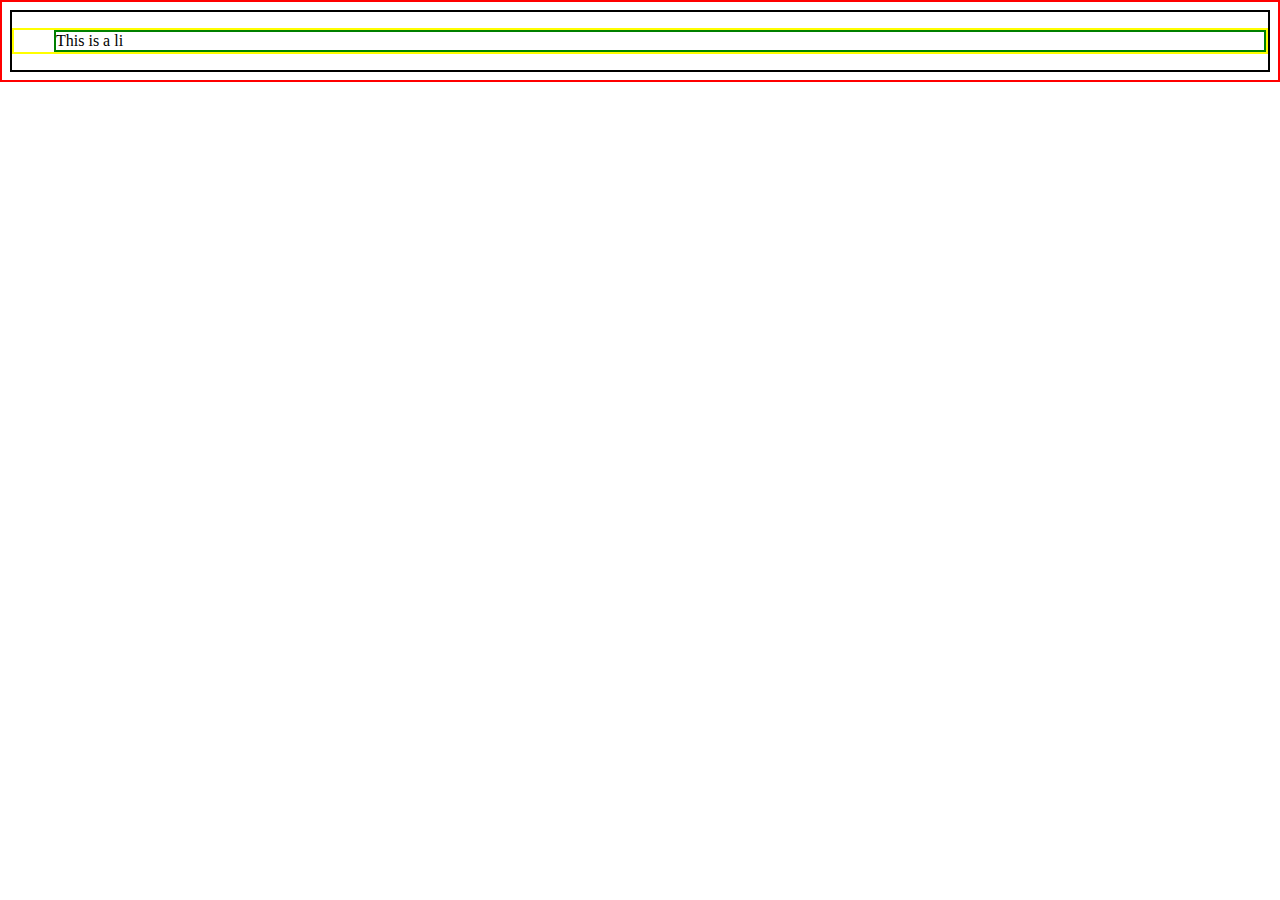
<file: src/pure-layout-marketing/demo.html>
<!DOCTYPE html>
<html>
<head>
<style type="text/css">
  html {
    border: 2px solid red;
  }
  body {
    border: 2px solid black;
    overflow: hidden;
  }
  ul {
    list-style: none;
    border: 2px solid yellow;
  }
  li {
    border: 2px solid green;
  }
</style>
</head>
<body>
<ul>
    <li>This is a li</li>
</ul>
</body>
</html>
</file>
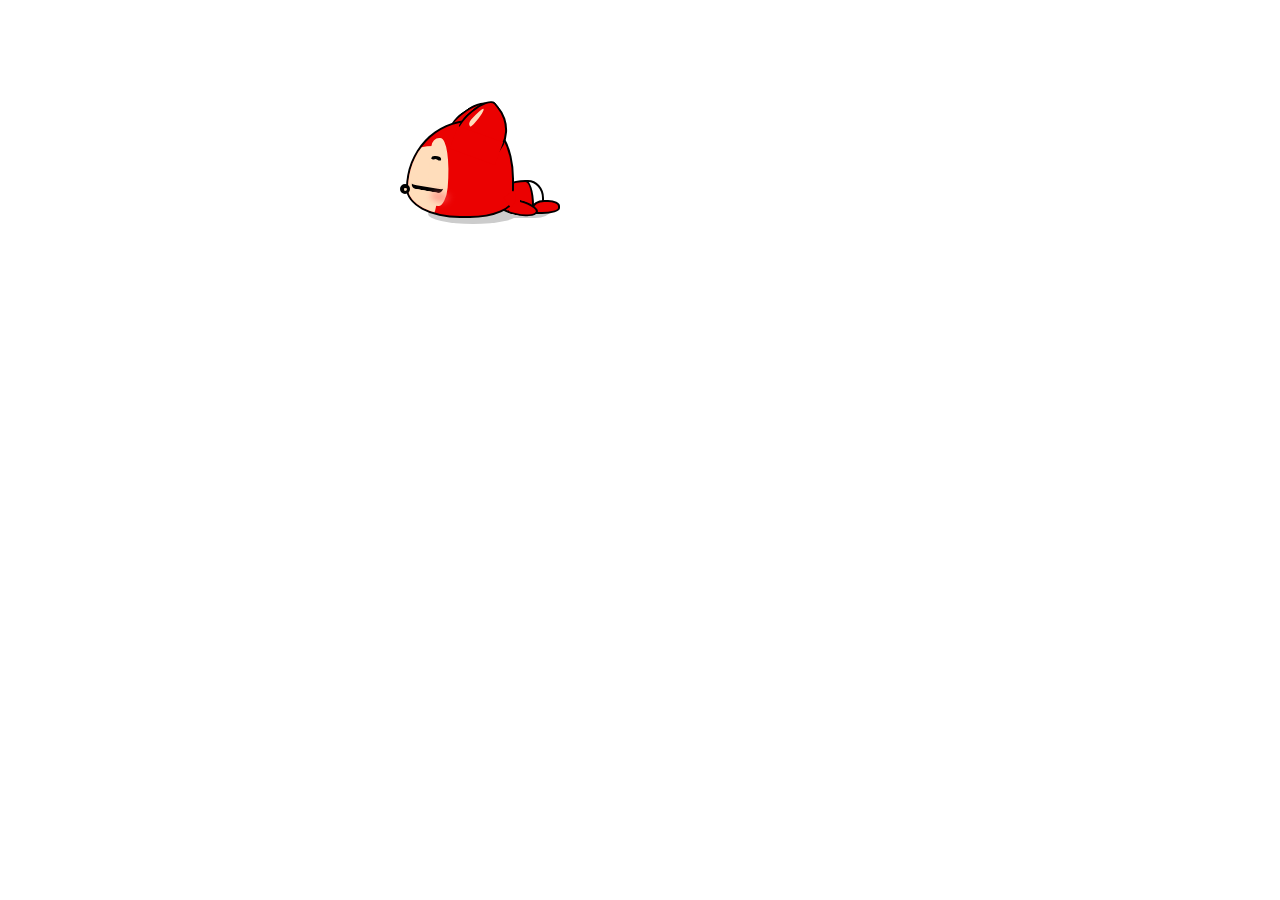
<file: src/pure-layout-marketing/test.html>
<html class=" -webkit-"><head>
    <meta charset="utf-8">
    <title>ali-animation</title>

    <meta name="robots" content="noindex, nofollow">
    <link rel="canonical" href="http://s.cssdeck.com/labs/ali-animation">

    <style media="" data-href="/assets/css/normalize.min.css">/*! normalize.css v2.0.1 | MIT License | git.io/normalize */article,aside,details,figcaption,figure,footer,header,hgroup,nav,section,summary{display:block}audio,canvas,video{display:inline-block}audio:not([controls]){display:none;height:0}[hidden]{display:none}html{font-family:sans-serif;-webkit-text-size-adjust:100%;-ms-text-size-adjust:100%}body{margin:0}a:focus{outline:thin dotted}a:active,a:hover{outline:0}h1{font-size:2em}abbr[title]{border-bottom:1px dotted}b,strong{font-weight:bold}dfn{font-style:italic}mark{background:#ff0;color:#000}code,kbd,pre,samp{font-family:monospace,serif;font-size:1em}pre{white-space:pre;white-space:pre-wrap;word-wrap:break-word}q{quotes:"\201C" "\201D" "\2018" "\2019"}small{font-size:80%}sub,sup{font-size:75%;line-height:0;position:relative;vertical-align:baseline}sup{top:-0.5em}sub{bottom:-0.25em}img{border:0}svg:not(:root){overflow:hidden}figure{margin:0}fieldset{border:1px solid #c0c0c0;margin:0 2px;padding:.35em .625em .75em}legend{border:0;padding:0}button,input,select,textarea{font-family:inherit;font-size:100%;margin:0}button,input{line-height:normal}button,html input[type="button"],input[type="reset"],input[type="submit"]{-webkit-appearance:button;cursor:pointer}button[disabled],input[disabled]{cursor:default}input[type="checkbox"],input[type="radio"]{box-sizing:border-box;padding:0}input[type="search"]{-webkit-appearance:textfield;-moz-box-sizing:content-box;-webkit-box-sizing:content-box;box-sizing:content-box}input[type="search"]::-webkit-search-cancel-button,input[type="search"]::-webkit-search-decoration{-webkit-appearance:none}button::-moz-focus-inner,input::-moz-focus-inner{border:0;padding:0}textarea{overflow:auto;vertical-align:top}table{border-collapse:collapse;border-spacing:0}</style>

    <style>
        body{padding:20px;}

        .body{
            position:absolute;left:0;top:0;z-index:1;
            width:30px;height:30px;
            background:#eb0101;
            border:2px solid #000;
            border-radius:30px 10px 20px 20px/15px 30px 5px 10px;
        }
        .body::before{content:' ';position:absolute;left:4px;top:10px;z-index:5;
            width:14px;height:18px;
            background:#eb0101;
        }
        .header-outside::before{content:' ';position:absolute;left:106px;top:93px;z-index:5;
            width:12px;height:12px;
            background:#eb0101;
            border-radius:0 0 12px 0/0 0 12px 0;
            -webkit-transform:rotateZ(-36deg);
        }
        .hand{
            position:absolute;bottom:-5px;left:8px;z-index:2;
            -webkit-transform:rotateZ(14deg) skew(-16deg);
            width:26px;height:12px;
            background:#eb0101;
            border:2px solid #000;
            border-left:0 none;
            border-radius:0px 26px 20px 3px/0px 8px 8px 5px;
        }
        .foot{
            position:absolute;left:30px;bottom:-2px;z-index:1;
            width:24px;height:10px;
            background:#eb0101;
            border:2px solid #000;
            border-radius:12px 12px 18px 4px/8px 6px 6px 2px;
        }
        .ass{
            position:absolute;top:0;left:24px;z-index:-1;
            width:16px;height:28px;
            background:#FFF;
            border:2px solid #000;
            border-radius:2px 16px 12px 0/2px 18px 10px 0;
        }
        .header{
            position:absolute;left:6px;top:20px;z-index:2;
            width:104px;height:94px;
            background:#eb0101;
            border:2px solid #000;
            border-radius:66px 34px 45px 55px/70px 60px 20px 30px;
            overflow:hidden;
        }
        .face{position:absolute;left:-5px;bottom:0;
            width:34px;height:70px;
            background:#ffddbb;
            border-radius:30px 0 6px 10px/16px 50px 20px 5px;
        }
        .face::before{content:' ';position:absolute;right:-12px;bottom:10px;
            width:20px;height:68px;
            background:#ffddbb;
            border-radius:8px 12px 8px 10px/10px 50px 20px 5px;
            -webkit-transform:rotateZ(5deg);
        }
        .face::after{content:' ';position:absolute;right:-12px;bottom:14px;
            width:18px;height:10px;border-radius:9px 5px;
            background:rgba(255,100,100,0.5);
            -webkit-transform:rotateZ(20deg);
            -webkit-filter:blur(3px);
        }
        .eyes{position:absolute;left:8px;top:39px;
            width:32px;height:2px;
            border-bottom:4px solid #000;
            border-radius:2px 2px 15px 15px;
            -webkit-transform:rotateZ(10deg);
        }
        .eyes::before{content:' ';position:absolute;left:15px;top:-30px;
            width:10px;height:4px;
            background:#000;
            border-radius:4px/3px 3px 1px 1px;

        }
        .eyes::after{content:' ';position:absolute;left:17px;top:-27px;
            width:6px;height:4px;
            background:#ffddbb;
            border-radius:3px/3px 3px 1px 1px;

        }
        .nose{position:absolute;left:0;top:84px;z-index:5;
            width:3px;height:3px;
            background:#ffddbb;
            border:4px solid #000;
            border-bottom-width:3px;
            border-right-width:3px;
            border-radius:5px;

        }
        .ears{
            position:absolute;left:62px;top:6px;z-index:5;
            width:46px;height:46px;
            background:#eb0101;
            border:2px solid #000;
            border-bottom:0 none;
            border-radius:10px 36px 36px 10px/23px 34px 6px 23px;
            -webkit-transform:rotateZ(50deg);
        }
        .ears::before{content:' ';position:absolute;bottom:-6px;right:-6px;
            width:48px;height:24px;
            background:#eb0101;
            -webkit-transform:rotateZ(-30deg);

        }
        .ears::after{content:' ';position:absolute;top:11px;left:4px;
            width:5px;height:22px;
            background:#ffddbb;
            border-radius:2px 3px 1px 4px/16px 16px 6px 6px;
            -webkit-transform:rotateZ(-8deg);

        }
        .ears.behide{left:54px;top:7px;z-index:-1;
            -webkit-transform:rotateZ(55deg);
        }
        .ears.behide::before,
        .ears.behide::after{display:none;}

        .shadow{position:absolute;bottom:16px;left:20px;z-index:0;}
        .shadow::before,
        .shadow::after{content:' ';position:absolute;
            background:#CCC;
        }
        .shadow::before{left:8px;top:0px;
            width:90px;height:20px;
            border-radius:45px/10px;
        }
        .shadow::after{left:80px;top:0px;
            width:50px;height:14px;
            border-radius:15px/7px;
        }
        .body-outside{position:absolute;top:80px;left:100px;z-index:1;
            width:62px;height:36px;
        }
        .header-outside{
            position:absolute;top:0;left:0;z-index:2;
            width:118px;height:120px;
        }

        .ali{position:absolute;top:100px;left:100px;
            height:120px;width:200px;-webkit-transform:translateX(300px);
            -webkit-animation:ali 6s 0.4s infinite;
        }
        .header-outside{
            -webkit-animation:head 0.6s infinite;
        }
        .ears{
            -webkit-animation:ears 0.6s infinite;
        }
        .ears.behide{
            -webkit-animation:ears-behide 0.6s infinite;
        }
        .body-outside{
            -webkit-animation:body 0.6s infinite;
        }
        .foot{
            -webkit-animation:foot 0.6s infinite;
        }
        .shadow{
            -webkit-animation:shadow 0.6s infinite;
        }
        @-webkit-keyframes head{
            0%{-webkit-transform:rotateZ(2deg)}
            70%{-webkit-transform:rotateZ(-2deg)}
            100%{-webkit-transform:rotateZ(2deg)}
        }
        @-webkit-keyframes body{
            0%{-webkit-transform:translateX(1px) rotateZ(-8deg) scaleY(1);}
            70%{-webkit-transform:translateX(-3px) translateY(-1px) rotateZ(0deg) scaleY(1.1);}
            100%{-webkit-transform:translateX(1px) rotateZ(-8deg) scaleY(1);}
        }
        @-webkit-keyframes foot{
            0%{-webkit-transform:translateX(0) rotateZ(2deg);}
            70%{-webkit-transform:translateX(-4px) rotateZ(20deg);}
            100%{-webkit-transform:translateX(0) rotateZ(2deg);}
        }
        @-webkit-keyframes ears{
            0%{-webkit-transform:translateX(3px) translateY(3px) rotateZ(60deg);}
            70%{-webkit-transform:translateX(0) translateY(0px) rotateZ(50deg);}
            100%{-webkit-transform:translateX(3px) translateY(3px) rotateZ(60deg);}
        }
        @-webkit-keyframes ears-behide{
            0%{-webkit-transform:translateX(1px) translateY(2px) rotateZ(60deg);}
            70%{-webkit-transform:translateX(0) translateY(0px) rotateZ(50deg);}
            100%{-webkit-transform:translateX(1px) translateY(2px) rotateZ(60deg);}
        }
        @-webkit-keyframes shadow{
            0%{-webkit-transform:translateX(-5px)  translateY(-1px);}
            70%{-webkit-transform:translateX(0) translateY(1px);}
            100%{-webkit-transform:translateX(-5px)  translateY(-1px);}
        }
        @-webkit-keyframes ali{
            0%{-webkit-transform:translateX(300px)}
            10%{-webkit-transform:translateX(270px)}
            20%{-webkit-transform:translateX(240px)}
            30%{-webkit-transform:translateX(210px)}
            40%{-webkit-transform:translateX(180px)}
            50%{-webkit-transform:translateX(150px)}
            60%{-webkit-transform:translateX(120px)}
            70%{-webkit-transform:translateX(90px)}
            80%{-webkit-transform:translateX(60px)}
            90%{-webkit-transform:translateX(30px)}
            100%{-webkit-transform:translateX(0px)}
        }







    </style>

    <script>
        // We really want to disable
        window.open    = function() {};
        window.alert   = function() {};
        window.print   = function() {};
        window.prompt  = function() {};
        window.confirm = function() {};
    </script>

    <script>
        // #killanim is only being used in lab full view, maybe we could
        // use it everywhere :D
        //if (window !== window.top && window.top.__stop_animations !== false) {
        if (window !== window.top && location.hash !== '#dontkillanim') {
            window.is_webkit = /(webkit)[ \/]([\w.]+)/.exec(window.navigator.userAgent.toLowerCase())

            window.max_timer = window.is_webkit ? 2000 : 20

            // Let's try to prevent user's from OOM'ing esp. in FX and Op.
            // First, we need to stop CSS Animations, after say 5s ?
            //
            // Ok, so i tried 5s, but there are some problems. Firstly, Firefox
            // and opera behave same. little improvement only. So making it 3s now.
            //
            // Tutorial: https://developer.mozilla.org/en/CSS/CSS_animations
            // Help: http://www.sitepoint.com/css3-animation-javascript-event-handlers

            var pauseCSSAnimations = function() {

                var stopCSSAnimations = function() {
                    // Get the Body Element
                    var body = document.getElementsByTagName('body')[0];

                    // We'll setup animationstart and animationiteration
                    // events only. No need for animationend, cuz the
                    // animation might be 30minutes long. animationiteration
                    // cuz the animation might be .000002ms long.

                    // addEventListener is perfectly supported in IE9.
                    // and we don't care about IE8 and below. Let those
                    // browsers die in a fire!

                    body.addEventListener('webkitAnimationStart', stopAnimation, false);
                    body.addEventListener('webkitAnimationIteration', stopAnimation, false);
                    body.addEventListener('animationstart', stopAnimation, false);
                    body.addEventListener('animationiteration', stopAnimation, false);
                };

                // e is the event object bro ;)
                var stopAnimation = function(e) {
                    // e.srcElement? lulz...
                    var target_el = e.target;
                    var e_type = e.type.toLowerCase();

                    if (e_type.indexOf('animationstart') !== -1 || e_type.indexOf('animationiteration') !== -1) {
                        // LOL, we need to stop the animation now!
                        // setInterval? lulz...

                        setTimeout(false, function() {

                            if (target_el.style.webkitAnimationPlayState !== 'paused')
                                target_el.style.webkitAnimationPlayState = 'paused';

                            if (target_el.style.MozAnimationPlayState !== 'paused')
                                target_el.style.MozAnimationPlayState = 'paused';

                            if (target_el.style.animationPlayState !== 'paused')
                                target_el.style.animationPlayState = 'paused';

                        }, window.max_timer);
                    }
                }

                stopCSSAnimations();

            };

            // Next we need to pause/stop JS Animations

            var pauseJSAnimations = function() {

                // We need to override setInterval, setTimeout
                // in such a way, that all the calls register their
                // ids in an array and we can clear all the ids
                // after a given time.
                //
                // Don't trust me ? Lern2Google:
                // http://stackoverflow.com/a/11374151/1437328
                // http://stackoverflow.com/a/8524313/1437328
                // http://stackoverflow.com/a/8769620/1437328
                //
                // 3rd one is pretty much the code you need!
                //
                // Thank you for building your trust in me now :D

                window.setInterval = (function(oldSetInterval) {
                    var registered = [];

                    var f = function() {
                        var id;
                        // .. this!
                        var $this = this;
                        // setInterval accepts n no. of args
                        var args = arguments;
                        // What if someone used the awesome Function.bind() ?
                        // I am sure we want the awesome apply() then ;)

                        // this is my awesome brain usage. if first val is nonsense,
                        // then don't register, heh.
                        if (typeof args[0] !== 'function' && args[0] === false) {
                            args = Array.prototype.slice.call(arguments);
                            args = args.slice(1);

                            id = oldSetInterval.apply($this, args)
                        }
                        else {
                            id = oldSetInterval.apply($this, args);
                            registered.push(id);
                        }

                        //console.log(registered);
                        // Need to return the Interval ID
                        return id;
                    };

                    f.clearAll = function() {
                        var r;
                        while (r = registered.pop()) {
                            clearInterval(r);
                        }
                    };

                    return f;
                })(window.setInterval);

                window.setTimeout = (function(oldSetTimeout) {
                    var registered = [];

                    var f = function() {
                        var id;
                        // .. this!
                        var $this = this;
                        // setInterval accepts n no. of args
                        var args = arguments;
                        // What if someone used the awesome Function.bind?
                        // I am sure we want the awesome apply then ;)

                        // this is my awesome brain usage. if first val is nonsense,
                        // then don't register, heh.
                        if (typeof args[0] !== 'function' && args[0] === false) {
                            args = Array.prototype.slice.call(arguments);
                            args = args.slice(1);

                            id = oldSetTimeout.apply($this, args)
                        }
                        else {
                            //console.log('lolzzzzz');
                            id = oldSetTimeout.apply($this, args);
                            registered.push(id);
                        }

                        //console.log(registered);
                        // Need to return the Timeout ID
                        return id;
                    };

                    f.clearAll = function() {
                        var r;
                        while (r = registered.pop()) {
                            clearTimeout(r);
                        }
                    };

                    return f;
                })(window.setTimeout);

                setTimeout(false, function() {
                    setTimeout.clearAll();
                    setInterval.clearAll();
                }, window.max_timer);


                // Time to Cancel rAF's Bro :)
                // You know things are harder when people are actually
                // using shims for rAF :/ So we need to test for vendors!

                window.__requestAnimFrame = window.requestAnimationFrame || undefined;
                window.__cancelAnimFrame = window.cancelAnimationFrame || undefined;
                window.__vendors = ['webkit', 'moz', 'ms', 'o'];
                window.__registered_rafs = [];

                // I can't think of a good way to cancel rAF's
                // So maybe lets use something similar to our other canceller's

                window.__requestFrame = function(cb) {
                    if (!window.__requestAnimFrame) return;

                    var req_id = window.__requestAnimFrame(cb);
                    __registered_rafs.push(req_id);

                    return req_id;
                };

                // Determine the proper VendorPrefixedFunctionName
                if (!window.__requestAnimFrame) {
                    for (var x = 0; x < window.__vendors.length; x++) {
                        if (!window.__requestAnimFrame) {
                            window.__requestAnimFrame = window[window.__vendors[x]+'RequestAnimationFrame'];
                            window[window.__vendors[x]+'RequestAnimationFrame'] = __requestFrame;
                        }

                        if(!window.__cancelAnimFrame) {
                            // I came across webkitCancelAnimationFrame and webkitCancelRequestAnimationFrame
                            // No idea about the difference, so maybe lets ||'fy it

                            window.__cancelAnimFrame = window[window.__vendors[x]+'CancelAnimationFrame'] ||
                                window[window.__vendors[x]+'CancelRequestAnimationFrame'];
                        }
                    }
                }

                // We have our proper vendor prefixed raf objects now :)
                // So let's go mad!!!
                // Let's Cancel our rAF's
                setTimeout(false, function() {
                    if (!window.__requestAnimFrame) return;

                    var r;
                    while (r = window.__registered_rafs.pop()) {
                        window.__cancelAnimFrame(r);
                    }
                }, window.max_timer);

            };

            // Had to place outside pauseAnimations to work properly
            // else it was getting called afterwards code setTimeout/Interval executed
            if (window !== window.top)
                pauseJSAnimations();

            var __pauseAnimations = function() {
                if (window !== window.top)
                    pauseCSSAnimations();
            };
        }
        else {
            __pauseAnimations = function() {};
        }
    </script>
</head>
<body onload="__pauseAnimations();">


<div class="ali">
    <div class="shadow"></div>
    <div class="body-outside">
        <div class="ass"></div>
        <div class="body">
            <div class="hand"></div>
            <div class="foot"></div>
        </div>
    </div>
    <div class="header-outside">
        <div class="ears behide"></div>
        <div class="ears"></div>
        <div class="nose"></div>
        <div class="header">
            <div class="face">
                <div class="eyes"></div>
            </div>
        </div>
    </div>
</div>
<script>
</script>



</body></html>
</file>
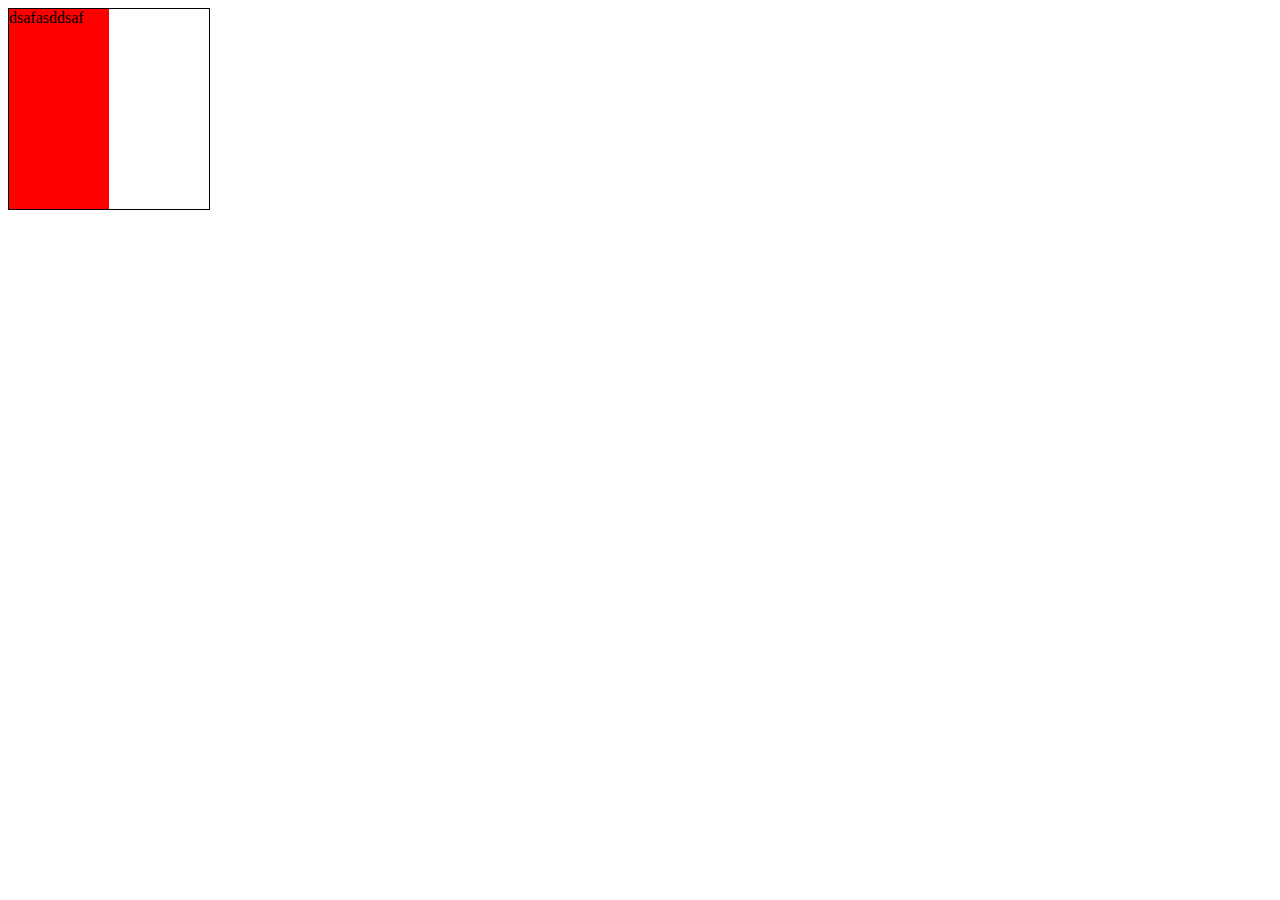
<file: src/pure-layout-marketing/test1.html>
<!DOCTYPE html>
<html lang="en">
<head>
    <meta charset="UTF-8">
    <title>Title</title>
</head>
<body>
<div id="div1" style="width:200px;height:200px;border:1px solid #000;overflow-y:scroll">
    <div id="div2" style="width:100px;height:500px;background-color:red;">
        dsafasddsaf
    </div>
</div>
<script src="//ajax.googleapis.com/ajax/libs/jquery/1.9.0/jquery.min.js"></script>
</body>
</html>
</file>
